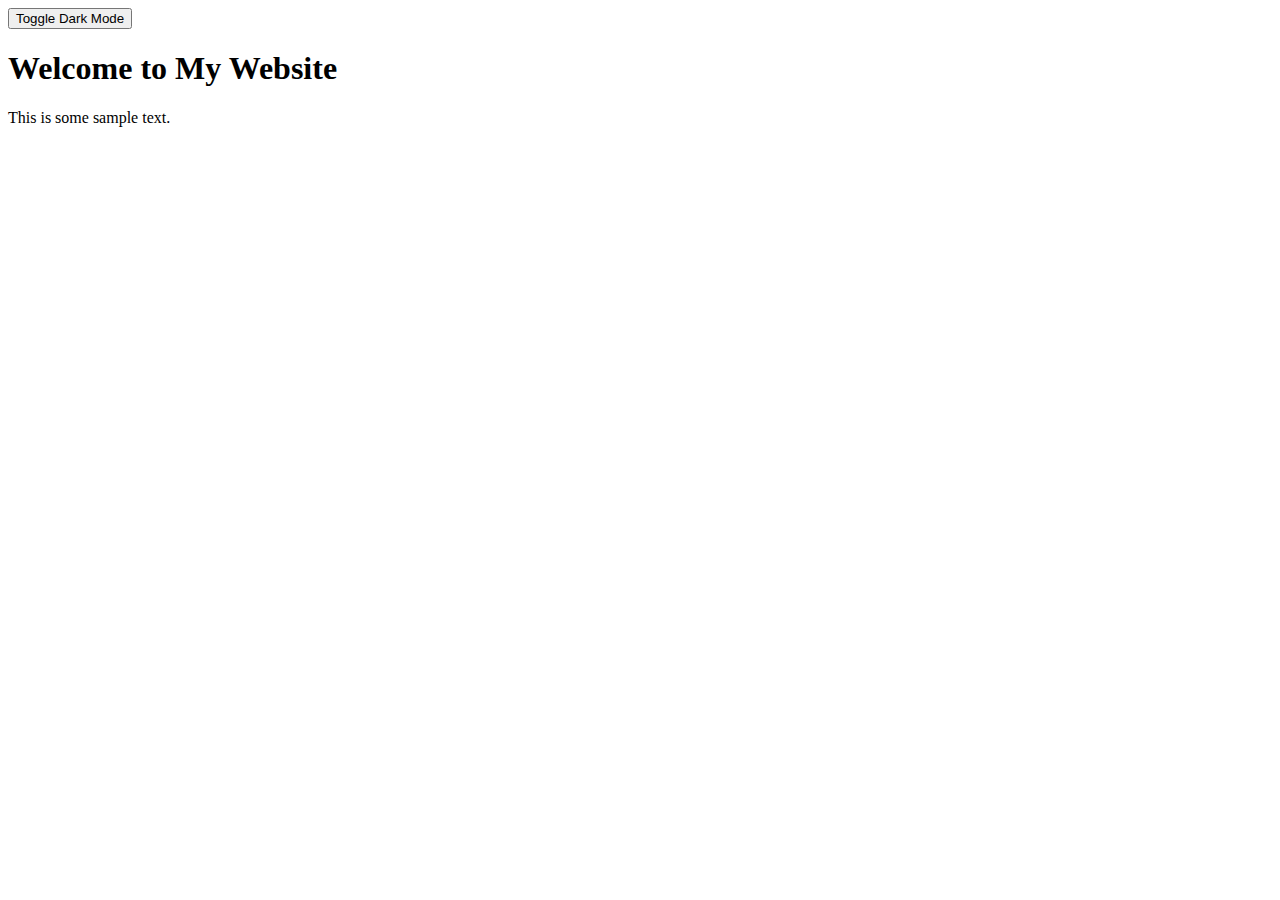
<file: Dark Mode/index.html>
<!DOCTYPE html>
<html lang="en">
<head>
    <meta charset="UTF-8">
    <meta name="viewport" content="width=device-width, initial-scale=1.0">
    <title>Dark Mode Example</title>
    <link rel="stylesheet" href="style.css">
</head>
<body>
    <button id="toggleButton">Toggle Dark Mode</button>
    <div class="content">
        <h1>Welcome to My Website</h1>
        <p>This is some sample text.</p>
    </div>

    <script src="script.js"></script>
</body>
</html>
</file>
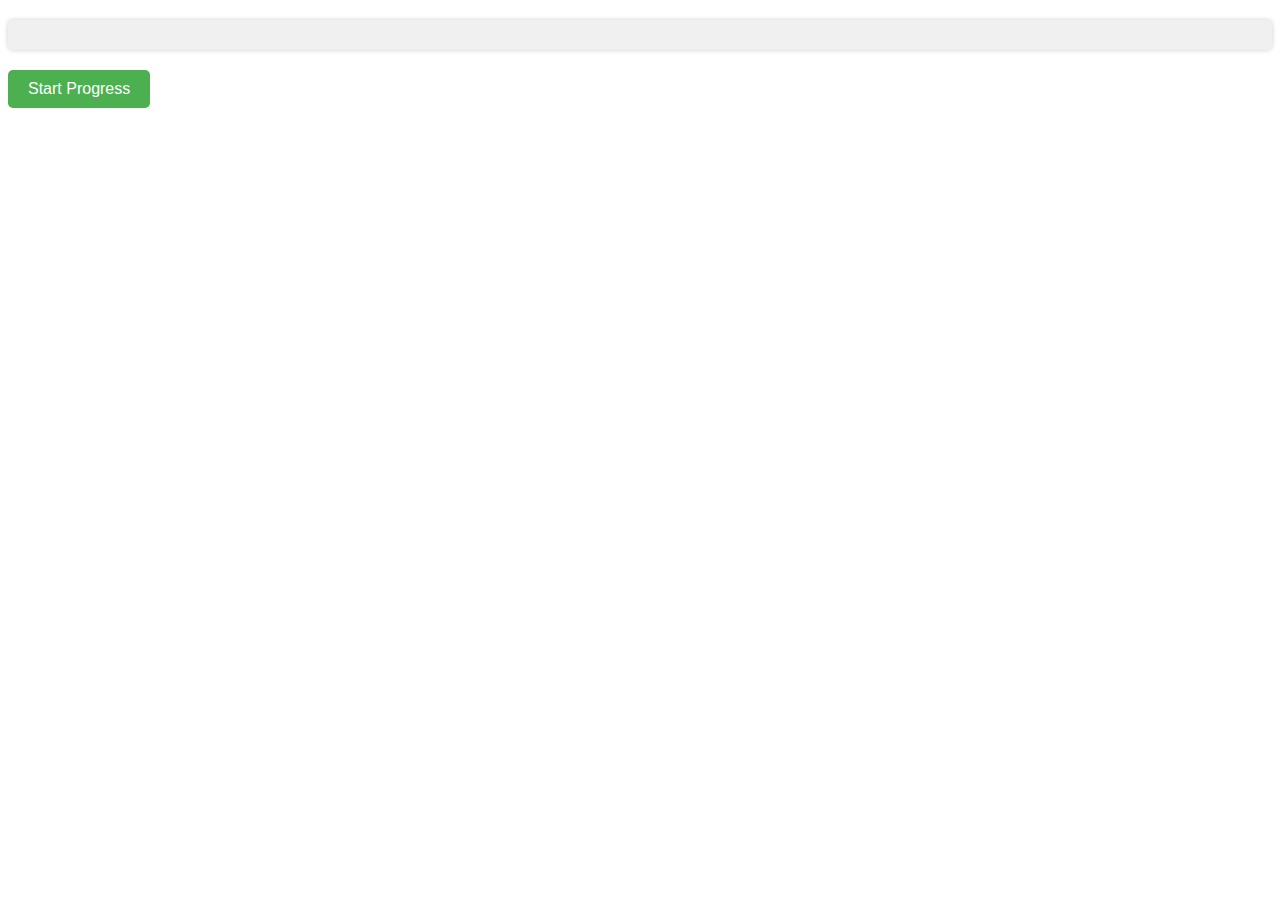
<file: Progress Bar/index.html>
<!DOCTYPE html>
<html lang="en">
<head>
    <meta charset="UTF-8">
    <meta name="viewport" content="width=device-width, initial-scale=1.0">
    <title>Progress Bar Example</title>
    <link rel="stylesheet" href="style.css">
</head>
<body>
    <div class="progress-container">
        <div class="progress-bar" id="myBar"></div>
    </div>
    <button onclick="move()">Start Progress</button>

    <script src="script.js"></script>
</body>
</html>
</file>
<file: Dark Mode/style.css>
body {
    /* Default light mode styles */
    background-color: #ffffff;
    color: #000000;
}

.dark-mode {
    /* Dark mode styles */
    background-color: #333333;
    color: #ffffff;
}
</file>
<file: Progress Bar/style.css>
.progress-container {
    width: 100%;
    background-color: #f0f0f0;
    margin: 20px 0;
    border-radius: 5px;
    overflow: hidden;
    box-shadow: 0 0 5px rgba(0, 0, 0, 0.2);
}

.progress-bar {
    width: 0%;
    height: 30px;
    background-color: #4caf50;
    text-align: center;
    line-height: 30px;
    color: white;
    transition: width 0.5s ease;
}

button {
    padding: 10px 20px;
    font-size: 16px;
    border: none;
    background-color: #4caf50;
    color: white;
    border-radius: 5px;
    cursor: pointer;
    transition: background-color 0.3s ease;
}

button:hover {
    background-color: #45a049;
}
</file>
